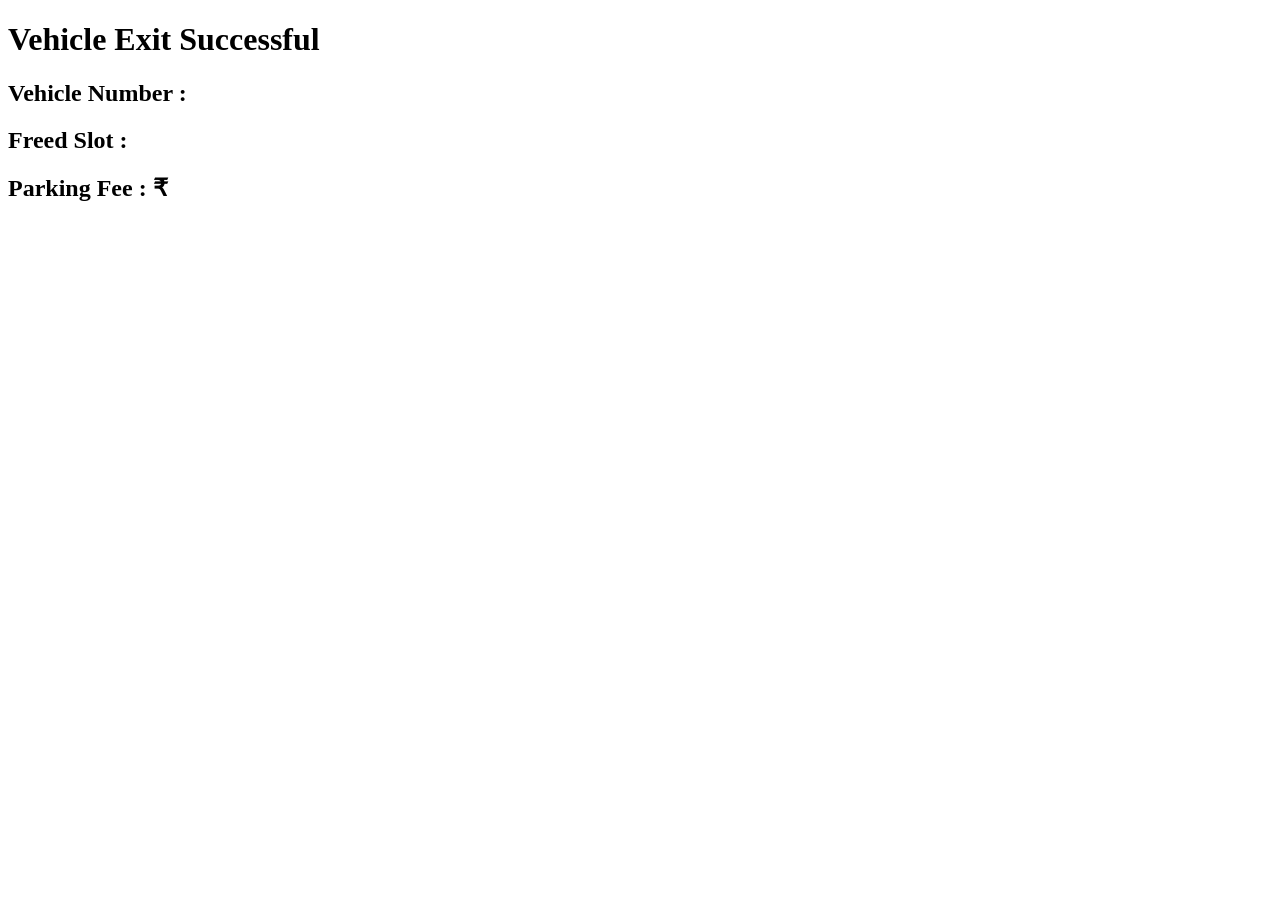
<file: src/main/resources/templates/exit-success.html>
<!DOCTYPE html>
<html>
<head>
    <title>Vehicle Exit</title>
</head>

<body>

<h1>Vehicle Exit Successful</h1>

<h2>
    Vehicle Number :
    <span th:text="${vehicle.vehicleNumber}"></span>
</h2>

<h2>
    Freed Slot :
    <span th:text="${vehicle.slotId}"></span>
</h2>

<h2>
    Parking Fee :
    ₹<span th:text="${vehicle.fee}"></span>
</h2>

</body>
</html>
</file>
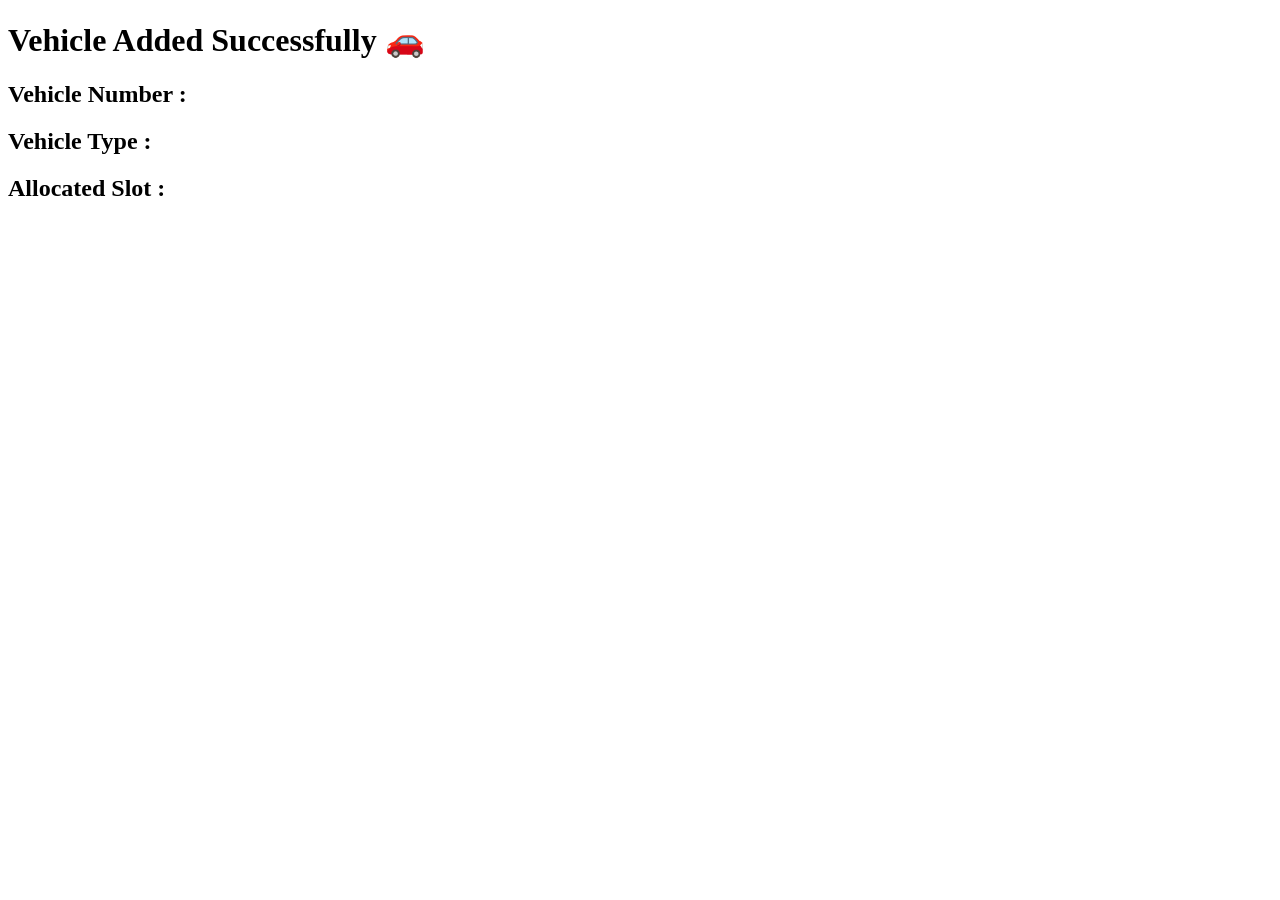
<file: src/main/resources/templates/success.html>
<!DOCTYPE html>
<html>
<head>
<title>Vehicle Added</title>
</head>

<body>

<h1>Vehicle Added Successfully 🚗</h1>

<h2>
Vehicle Number :
<span th:text="${vehicle.vehicleNumber}"></span>
</h2>

<h2>
Vehicle Type :
<span th:text="${vehicle.vehicleType}"></span>
</h2>

<h2>
Allocated Slot :
<span th:text="${vehicle.slotId}"></span>
</h2>

</body>
</html>
</file>
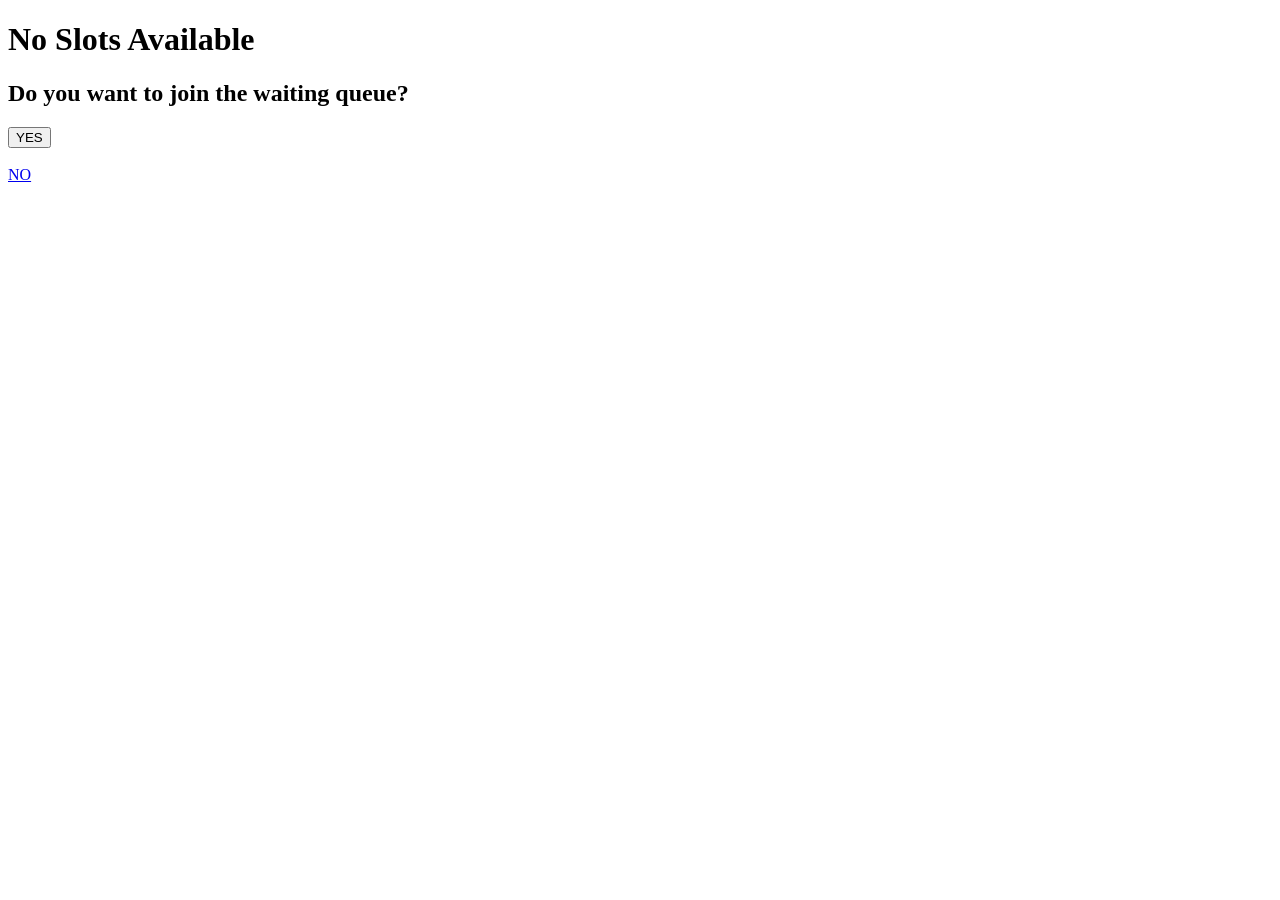
<file: src/main/resources/templates/waiting-confirmation.html>
<!DOCTYPE html>
<html>
<head>
    <title>Waiting Queue</title>
</head>
<body>

<h1>No Slots Available</h1>

<h2>Do you want to join the waiting queue?</h2>

<form action="/join-queue" method="post">

    <input type="hidden"
           name="vehicle_number"
           th:value="${vehicleNumber}">

    <input type="hidden"
           name="vehicle_type"
           th:value="${vehicleType}">

    <button type="submit">
        YES
    </button>

</form>

<br>

<a href="/vehicle-entry.html">
    NO
</a>

</body>
</html>
</file>
